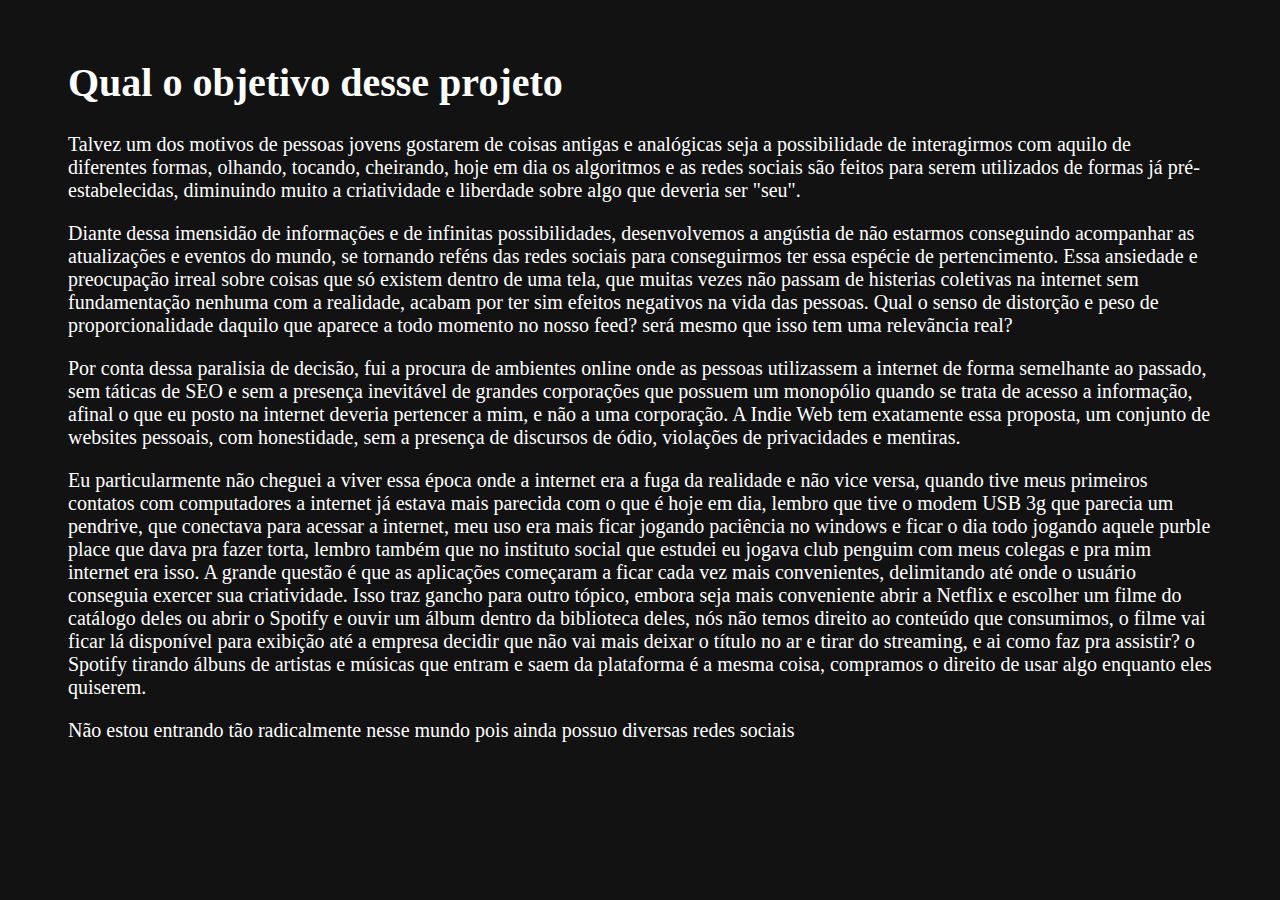
<file: blog-01.html>
<!DOCTYPE html>
<html lang="pt-BR">
<head>
    <meta charset="UTF-8">
    <meta name="viewport" content="width=device-width, initial-scale=1.0">
    <title>Objetivo</title>
</head>
<style>
    body {
        background-color: #121212;
        color: white;
        font-size: 20px;
        padding: 24px 60px 24px 60px;
        
    }
</style>
<body>
    <h1>Qual o objetivo desse projeto</h1>

    <p>Talvez um dos motivos de pessoas jovens gostarem de coisas antigas e analógicas seja a possibilidade de interagirmos com aquilo de diferentes formas, olhando, tocando, cheirando, hoje em dia os algoritmos e as redes sociais são feitos para serem utilizados de formas já pré-estabelecidas, diminuindo muito a criatividade e liberdade sobre algo que deveria ser "seu".</p>

    <p>Diante dessa imensidão de informações e de infinitas possibilidades, desenvolvemos a angústia de não estarmos conseguindo acompanhar as atualizações e eventos do mundo, se tornando reféns das redes sociais para conseguirmos ter essa espécie de pertencimento. Essa ansiedade e preocupação irreal sobre coisas que só existem dentro de uma tela, que muitas vezes não passam de histerias coletivas na internet sem fundamentação nenhuma com a realidade, acabam por ter sim efeitos negativos na vida das pessoas. Qual o senso de distorção e peso de proporcionalidade daquilo que aparece a todo momento no nosso feed? será mesmo que isso tem uma relevãncia real?</p>

    <p>Por conta dessa paralisia de decisão, fui a procura de ambientes online onde as pessoas utilizassem a internet de forma semelhante ao passado, sem táticas de SEO e sem a presença inevitável de grandes corporações que possuem um monopólio quando se trata de acesso a informação, afinal o que eu posto na internet deveria pertencer a mim, e não a uma corporação. A Indie Web tem exatamente essa proposta, um conjunto de websites pessoais, com honestidade, sem a presença de discursos de ódio, violações de privacidades e mentiras.</p>

    <p>Eu particularmente não cheguei a viver essa época onde a internet era a fuga da realidade e não vice versa, quando tive meus primeiros contatos com computadores a internet já estava mais parecida com o que é hoje em dia, lembro que tive o modem USB 3g que parecia um  pendrive,  que conectava para acessar a internet, meu uso era mais ficar jogando paciência no windows e ficar o dia todo jogando aquele purble place que dava pra fazer torta, lembro também que no instituto social que estudei eu jogava club penguim com meus colegas e pra mim internet era isso. A grande questão é que as aplicações começaram a ficar cada vez mais convenientes, delimitando até onde o usuário conseguia exercer sua criatividade. Isso traz gancho para outro tópico, embora seja mais conveniente abrir a Netflix e escolher um filme do catálogo deles ou abrir o Spotify e ouvir um álbum dentro da biblioteca deles, nós não temos direito ao conteúdo que consumimos, o filme vai ficar lá disponível para exibição até a empresa decidir que não vai mais deixar o título no ar e tirar do streaming, e ai como faz pra assistir? o Spotify tirando álbuns de artistas e músicas que entram e saem da plataforma é a mesma coisa, compramos o direito de usar algo enquanto eles quiserem.</p>

    <p></p>

    <p>Não estou entrando tão radicalmente nesse mundo pois ainda possuo diversas redes sociais</p>

</body>
</html>
</file>
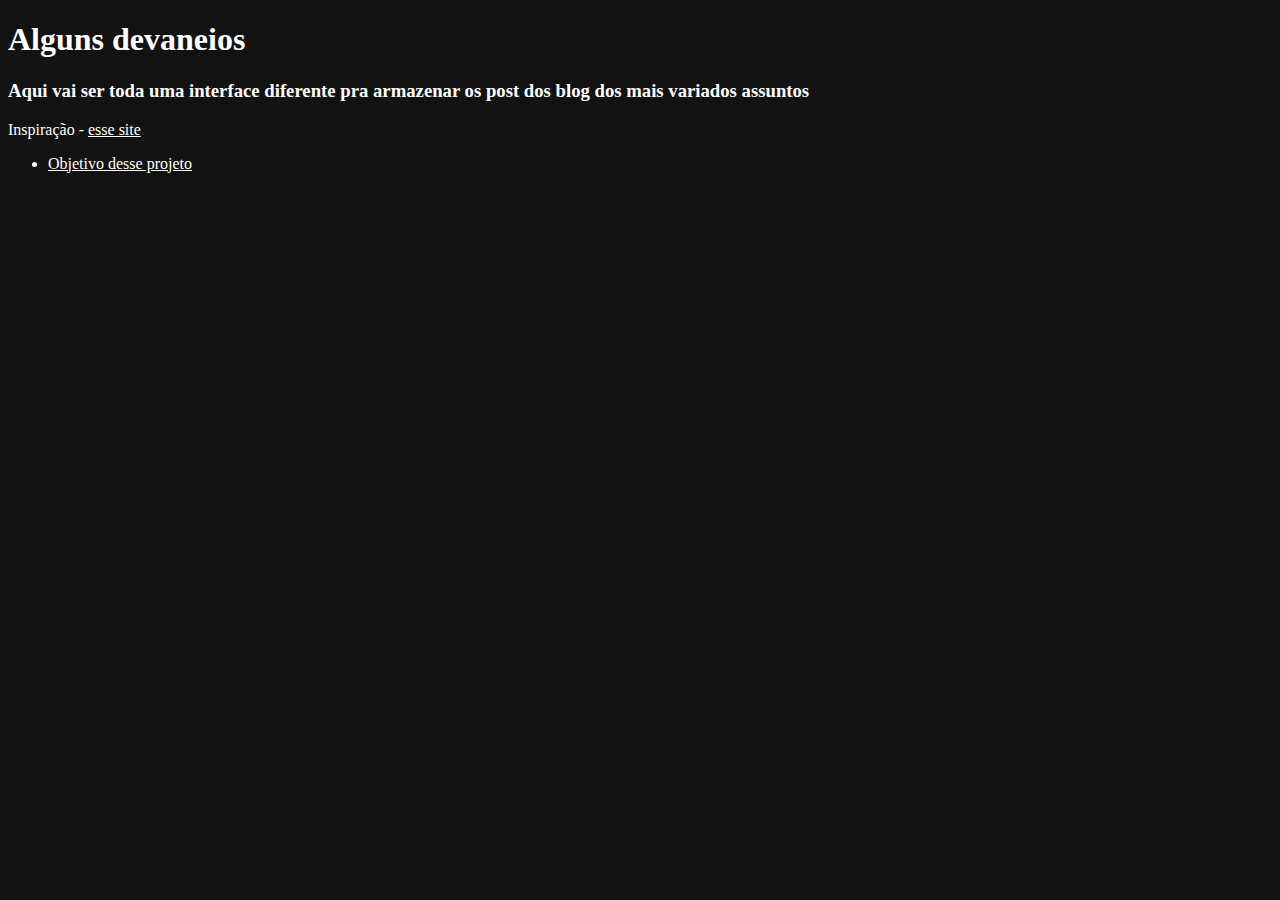
<file: blog.html>
<!DOCTYPE html>
<html lang="pt-BR">
<head>
    <meta charset="UTF-8">
    <meta name="viewport" content="width=device-width, initial-scale=1.0">
    <title>Blog</title>
</head>
<style>
    * {
        background-color: #121212;
        color: white;
    }
</style>
<body>
    <h1>Alguns devaneios</h1>
    <h3>Aqui vai ser toda uma interface diferente pra armazenar os post dos blog dos mais variados assuntos </h3>
    <p>Inspiração - <a href="https://angs-corner.nekoweb.org/blog/home">esse site</a></p>
    <ul>
        <li><a href="blog-01.html">Objetivo desse projeto</a></li>
    </ul>
</body>
</html>
</file>
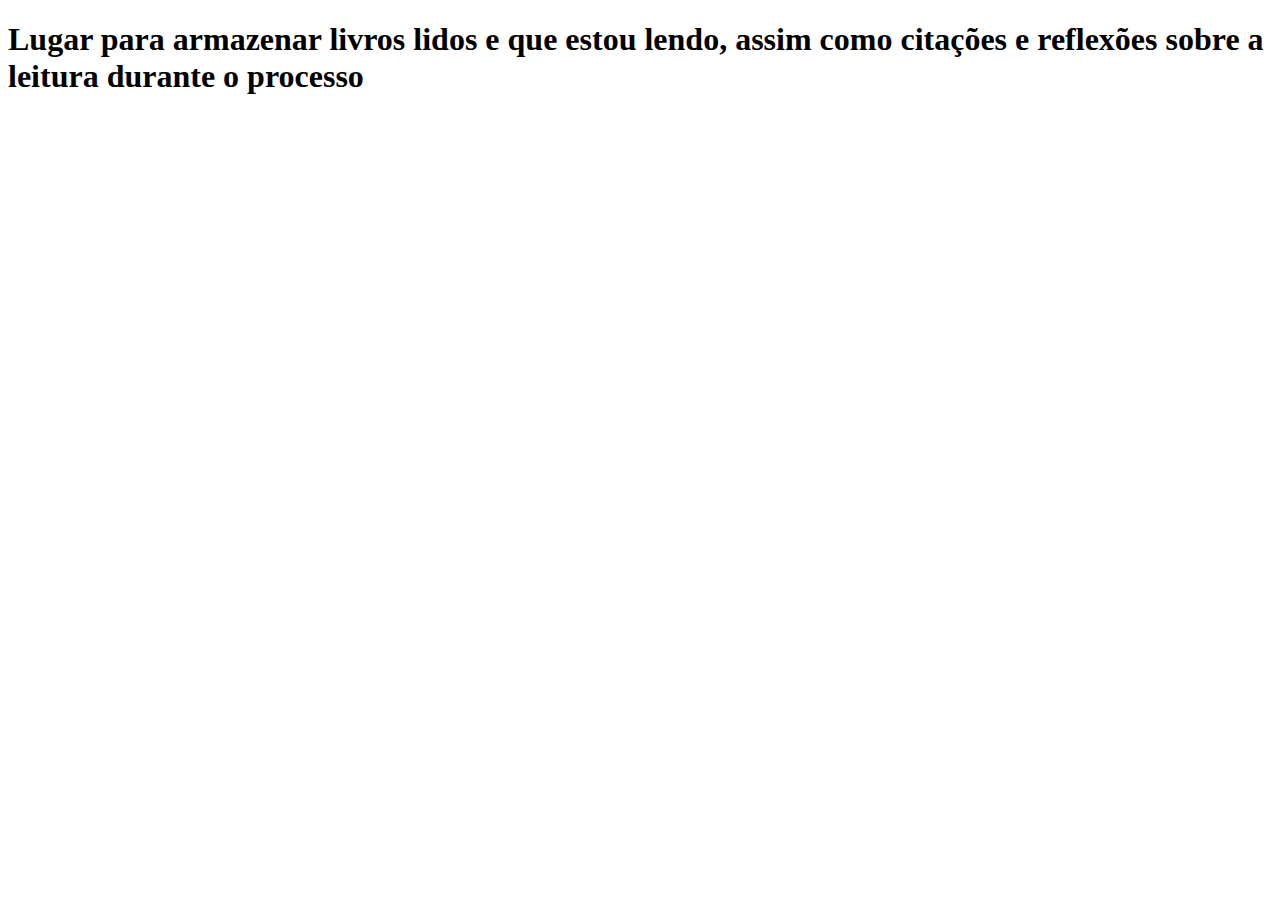
<file: livros.html>
<!DOCTYPE html>
<html lang="pt-BR">
<head>
    <meta charset="UTF-8">
    <meta name="viewport" content="width=device-width, initial-scale=1.0">
    <title>Biblioteca Virtual</title>
</head>
<body>
    <h1>Lugar para armazenar livros lidos e que estou lendo, assim como citações e reflexões sobre a leitura durante o processo</h1>
</body>
</html>
</file>
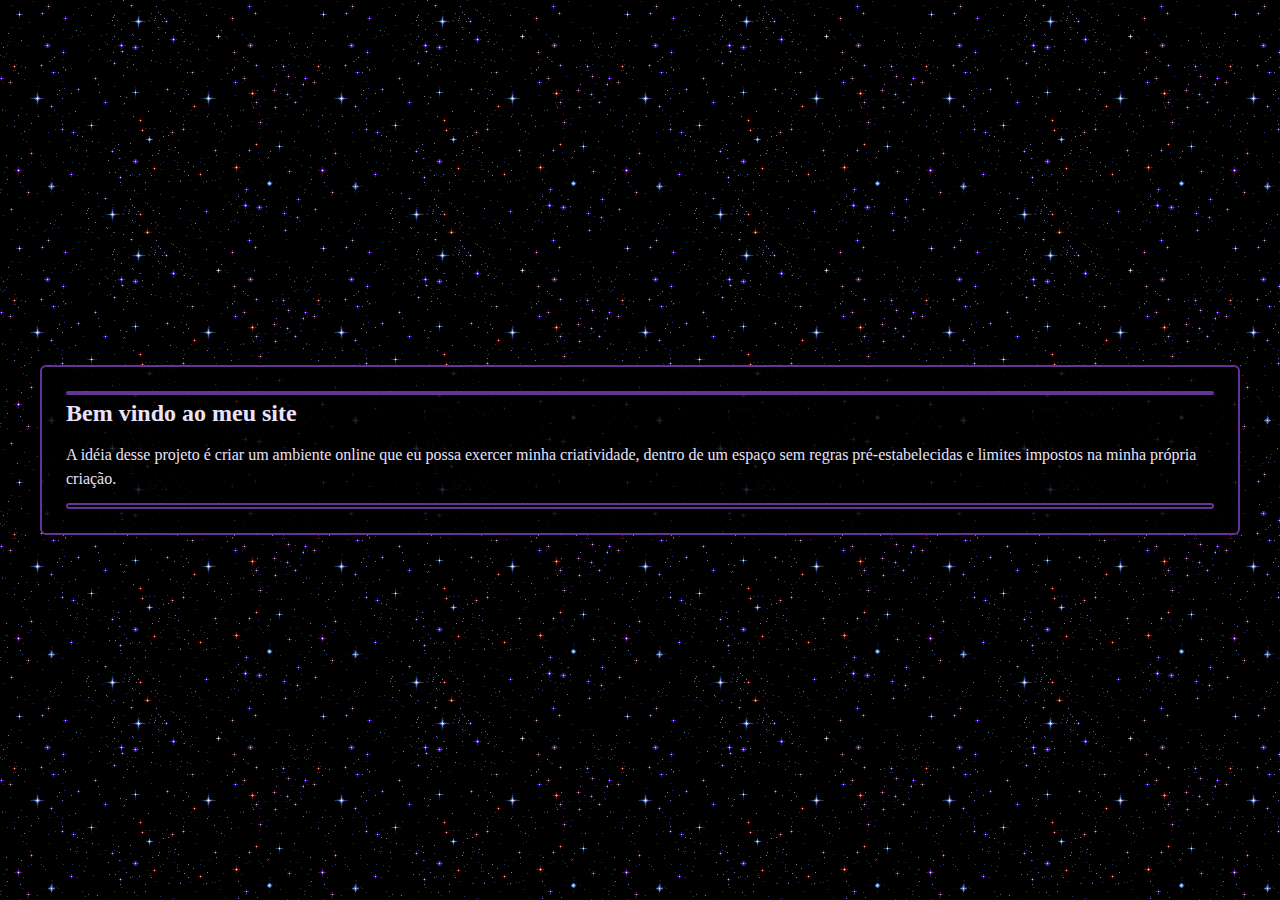
<file: test.html>
<!DOCTYPE html>
<html lang="pt-br">
<head>
    <meta charset="UTF-8">
    <meta name="viewport" content="width=device-width, initial-scale=1.0">
    <meta name="description" content="Meu site sobre coisas que eu gosto">
    <meta name="keywords" content="site, portfolio,">
    <meta name="author" content="Andrei Hammes">
    <link rel="stylesheet" href="style.css">
    <title>Meu Website</title>
</head>

<body>
    <main class="main-container">
        <header class="cabecalho">
        </header>

        <div class="container">
            <h1>Bem vindo ao meu site</h1>
            <p>A idéia desse projeto é criar um ambiente online que eu possa exercer minha criatividade, dentro de um espaço sem regras pré-estabelecidas e limites impostos na minha própria criação.</p>
        </div>
        <footer>
        </footer>
    </main>
</body>
</html>
</file>
<file: style.css>
/* -------------------------------------------------------- */
/* VARIABLES */
/* -------------------------------------------------------- */

/* Variables are used like this: var(--text-color) */
:root {

  /* Text Colors: */
  --text-color: #e8e3fd;
  --sidebar-text-color: #9bafdd;
  --link-color: #988df3;
  --link-color-hover: #9e48ec;

  /* Text: */


  /* Other Settings: */
  --margin: 40px;
  --padding: 24px;
  /* --border: 2px solid #663399; */
  --round-borders: 6px;
  --sidebar-width: 280px;
  --layout-height: 90vh; /* Nova variável para controlar altura */
}

* {
  box-sizing: border-box;
}

body {
  display: flex;
  align-items: center;
  justify-content: center;
  min-height: 100vh;
  font-size: var(--font-size);
  margin: 0;
  padding: var(--margin);
  color: var(--text-color);
  font-family: var(--font);
  line-height: 1.2;
  background: var(--background-color);
  background-image: url(src/stars2.gif);
  --border: 2px solid #663399;

  
}

::selection {
  /* (Text highlighted by the user) */
  background: rgba(0, 0, 0, 0.2);
}

mark {
  /* Text highlighted by using the <mark> element */
  text-shadow: 1px 1px 4px var(--link-color);
  background-color: inherit;
  color: var(--text-color);
}

/* Links: */
a {
  text-decoration: none;
}

a,
a:visited {
  color: var(--link-color);
}

a:hover,
a:focus {
  color: var(--link-color-hover);
  text-decoration: none;
}

/* -------------------------------------------------------- */
/* LAYOUT */
/* -------------------------------------------------------- */

.layout {
  width: 100%;
  height: var(--layout-height);
  display: grid;
  grid-gap: var(--margin);
  grid-template: "header header header" auto "leftSidebar main rightSidebar" 1fr "footer footer footer" auto / var(--sidebar-width) auto var(--sidebar-width);
  /* Confused by the grid? Check out my tutorial: https://petrapixel.neocities.org/coding/positioning-tutorial#grid */
}

main {
  grid-area: main;
  overflow-y: auto;
  padding: var(--padding);
  background: var(--content-background-color);
  border: var(--border);
  border-radius: var(--round-borders);
  background-color: rgba(0, 0, 0, 0.8);
  max-height: 100%;
  /* Scroll customizado */
  scrollbar-width: thin;
  scrollbar-color: var(--link-color) rgba(0, 0, 0, 0.3);
}

/* Estilização da scrollbar para WebKit browsers */
main::-webkit-scrollbar {
  width: 8px;
}

main::-webkit-scrollbar-track {
  background: rgba(0, 0, 0, 0.3);
  border-radius: 4px;
}

main::-webkit-scrollbar-thumb {
  background: var(--link-color);
  border-radius: 4px;
}

main::-webkit-scrollbar-thumb:hover {
  background: var(--link-color-hover);
}

/* -------------------------------------------------------- */
/* HEADER */
/* -------------------------------------------------------- */

header {
  grid-area: header;
  font-size: 1.2em;
  border: var(--border);
  border-radius: var(--round-borders);
  background: var(--content-background-color);
  background-color: rgba(0, 0, 0, 0.8);
}

header:hover{
  border-color: #988df3;
}

main:hover{
  border-color: #988df3;
}

.left-sidebar:hover{
  border-color: #988df3;
}

.right-sidebar:hover{
  border-color: #988df3;
}

footer:hover{
  border-color: #988df3;
}

.header-content {
  padding: var(--padding);
}


.header-title {
  font-family: var(--heading-font);
  font-size: 1.5em;
  font-weight: bold;
}

.header-image img {
  width: 100%;
  height: auto;
}

/* -------------------------------------------------------- */
/* SIDEBARS */
/* -------------------------------------------------------- */

aside {
  grid-area: aside;
  border: var(--border);
  border-radius: var(--round-borders);
  overflow-y: auto;
  background: var(--sidebar-background-color);
  padding: var(--padding);
  color: var(--sidebar-text-color);
  background-color: rgba(0, 0, 0, 0.8);
  max-height: 100%;
  /* Scroll customizado para sidebars */
  scrollbar-width: thin;
  scrollbar-color: var(--sidebar-text-color) rgba(0, 0, 0, 0.3);
}

/* Estilização da scrollbar para sidebars */
aside::-webkit-scrollbar {
  width: 6px;
}

aside::-webkit-scrollbar-track {
  background: rgba(0, 0, 0, 0.3);
  border-radius: 3px;
}

aside::-webkit-scrollbar-thumb {
  background: var(--sidebar-text-color);
  border-radius: 3px;
}

aside::-webkit-scrollbar-thumb:hover {
  background: var(--link-color);
}

.left-sidebar {
  grid-area: leftSidebar;
}

.right-sidebar {
  grid-area: rightSidebar;
}

.sidebar-title {
  font-weight: bold;
  font-size: 1.1em;
  font-family: var(--heading-font);
}

.sidebar-section:not(:last-child) {
  margin-bottom: 2em; /* Reduzido de 3em para 2em */
}

.sidebar-section ul,
.sidebar-section ol {
  padding-left: 1.5em;
}

.sidebar-section > *:not(p):not(ul):not(ol):not(blockquote) {
  margin-top: 8px; /* Reduzido de 10px para 8px */
}

/* Sidebar Blockquote: */

.sidebar-section blockquote {
  background: rgba(0, 0, 0, 0.1);
  padding: 12px; /* Reduzido de 15px para 12px */
  margin: 0.8em 0; /* Reduzido de 1em para 0.8em */
  border-radius: 8px; /* Reduzido de 10px para 8px */
  overflow: hidden;
}

.sidebar-section blockquote > *:first-child {
  margin-top: 0;
}

.sidebar-section blockquote > *:last-child {
  margin-bottom: 0;
}

/* Site Button: */

.site-button {
  display: flex;
  flex-direction: column;
  align-items: center;
}

.site-button textarea {
  font-family: monospace;
  font-size: 0.7em;
}

/* -------------------------------------------------------- */
/* FOOTER */
/* -------------------------------------------------------- */

footer {
  grid-area: footer;
  border: var(--border);
  border-radius: var(--round-borders);
  overflow: hidden;
  font-size: 0.90em;
  padding: 1px;
  background: var(--content-background-color);
  background-color: rgba(0, 0, 0, 0.8);
  display: flex;
  justify-content: center;
}

footer a,
footer a:visited {
  color: var(--link-color);
}

footer a:hover,
footer a:focus {
  color: var(--link-color-hover);
}

/* -------------------------------------------------------- */
/* NAVIGATION */
/* -------------------------------------------------------- */

nav {
  margin-bottom: 2em; /* Reduzido de 3em para 2em */
}

nav .sidebar-title {
  margin-bottom: 0.5em;
}

nav ul {
  margin: 0 -5px;
  padding: 0;
  list-style: none;
  user-select: none;
}

nav ul li {
  margin-bottom: 0;
}

nav > ul li > a,
nav > ul li > strong {
  display: inline-block;
}

nav > ul li > a,
nav > ul li > details summary,
nav > ul li > strong {
  padding: 4px 8px; /* Reduzido de 5px 10px para 4px 8px */
}

nav > ul li > a.active,
nav > ul li > details.active summary {
  font-weight: bold;
}

nav ul summary {
  cursor: pointer;
}

nav ul ul li > a {
  padding-left: 24px; /* Reduzido de 30px para 24px */
}

/* -------------------------------------------------------- */
/* CONTENT */
/* -------------------------------------------------------- */

main {
  line-height: 1.5;
}

main a,
main a:visited {
  color: var(--link-color);
}

main a:hover,
main a:focus {
  color: var(--link-color-hover);
  text-decoration-style: wavy;
}

main p,
main .image,
main .full-width-image,
main .two-columns {
  margin: 0.75em 0;
}

main ol,
main ul {
  margin: 0.5em 0;
  padding-left: 1.5em;
}

main ol li,
main ul li {
  margin-bottom: 0.2em;
  line-height: 1.3;
}

main ol {
  padding-left: 2em;
}

main blockquote {
  background: rgba(0, 0, 0, 0.1);
  padding: 15px;
  margin: 1em 0;
  border-radius: 10px;
}

main pre {
  margin: 1em 0 1.5em;
}

main code {
  text-transform: none;
}

main center {
  margin: 1em 0;
  padding: 0 1em;
}

main hr {
  border: 0;
  border-top: var(--border);
  margin: 1.5em 0;
}

/* HEADINGS: */

main h1,
main h2,
main h3,
main h4,
main h5,
main h6 {
  font-family: var(--heading-font);
  margin-bottom: 0;
  line-height: 1.5;
}

main h1:first-child,
main h2:first-child,
main h3:first-child,
main h4:first-child,
main h5:first-child,
main h6:first-child {
  margin-top: 0;
}

main h1 {
  font-size: 1.5em;
}

main h2 {
  font-size: 1.4em;
}

main h3 {
  font-size: 1.3em;
}

main h4 {
  font-size: 1.2em;
}

main h5 {
  font-size: 1.1em;
}

main h6 {
  font-size: 1em;
}

/* COLUMNS: */

.two-columns {
  display: flex;
}

.two-columns > * {
  flex: 1 1 0;
  margin: 0;
}

.two-columns > *:first-child {
  padding-right: 0.75em;
}

.two-columns > *:last-child {
  padding-left: 0.75em;
}

/* -------------------------------------------------------- */
/* CONTENT IMAGES */
/* -------------------------------------------------------- */

.image {
  display: block;
  width: auto;
  height: auto;
  max-width: 100%;
}

.full-width-image {
  display: block;
  width: 100%;
  height: auto;
}

.images {
  display: flex;
  width: calc(100% + 5px + 5px);
  margin-left: -5px;
  margin-right: -5px;
}

.images img {
  width: 100%;
  height: auto;
  padding: 5px;
  margin: 0;
  overflow: hidden;
}

/* -------------------------------------------------------- */
/* ACCESSIBILITY */
/* -------------------------------------------------------- */

/* please do not remove this. */

#skip-to-content-link {
  position: fixed;
  top: 0;
  left: 0;
  display: inline-block;
  padding: 0.375rem 0.75rem;
  line-height: 1;
  font-size: 1.25rem;
  background-color: var(--content-background-color);
  color: var(--text-color);
  transform: translateY(-3rem);
  transition: transform 0.1s ease-in;
  z-index: 99999999999;
}

#skip-to-content-link:focus,
#skip-to-content-link:focus-within {
  transform: translateY(-3rem);
}

/* -------------------------------------------------------- */
/* MOBILE RESPONSIVE */
/* -------------------------------------------------------- */

/* CSS Code for devices < 800px */
@media (max-width: 800px) {
  body {
    font-size: 14px;
  }

  .layout {
    width: 100%;
    height: 95vh; /* Ajustado para mobile */
    grid-template: "header" auto  "rightSidebar" auto "main" 1fr "footer" auto / 1fr;
    /* Confused by the grid? Check out my tutorial: https://petrapixel.neocities.org/coding/positioning-tutorial#grid */
  }

  .left-sidebar { 
    display: none;
  }

  aside {
    border-bottom: 1px solid;
    padding: 9px;
    font-size: 0.9em;
    max-height: 200px; /* Limita altura dos sidebars no mobile */
  }

  nav {
    padding: 0;
  }

  nav > ul {
    padding-top: 0.5em;
  }

  nav > ul li > a,
  nav > ul li > details summary,
  nav > ul li > strong {
    padding: 0.5em;
  }

  main {
    max-height: none;
    padding: 15px;
  }

  .images {
    flex-wrap: wrap;
  }

  .images img {
    width: 100%;
  }

  #skip-to-content-link {
    font-size: 1rem;
  }
}
</file>
